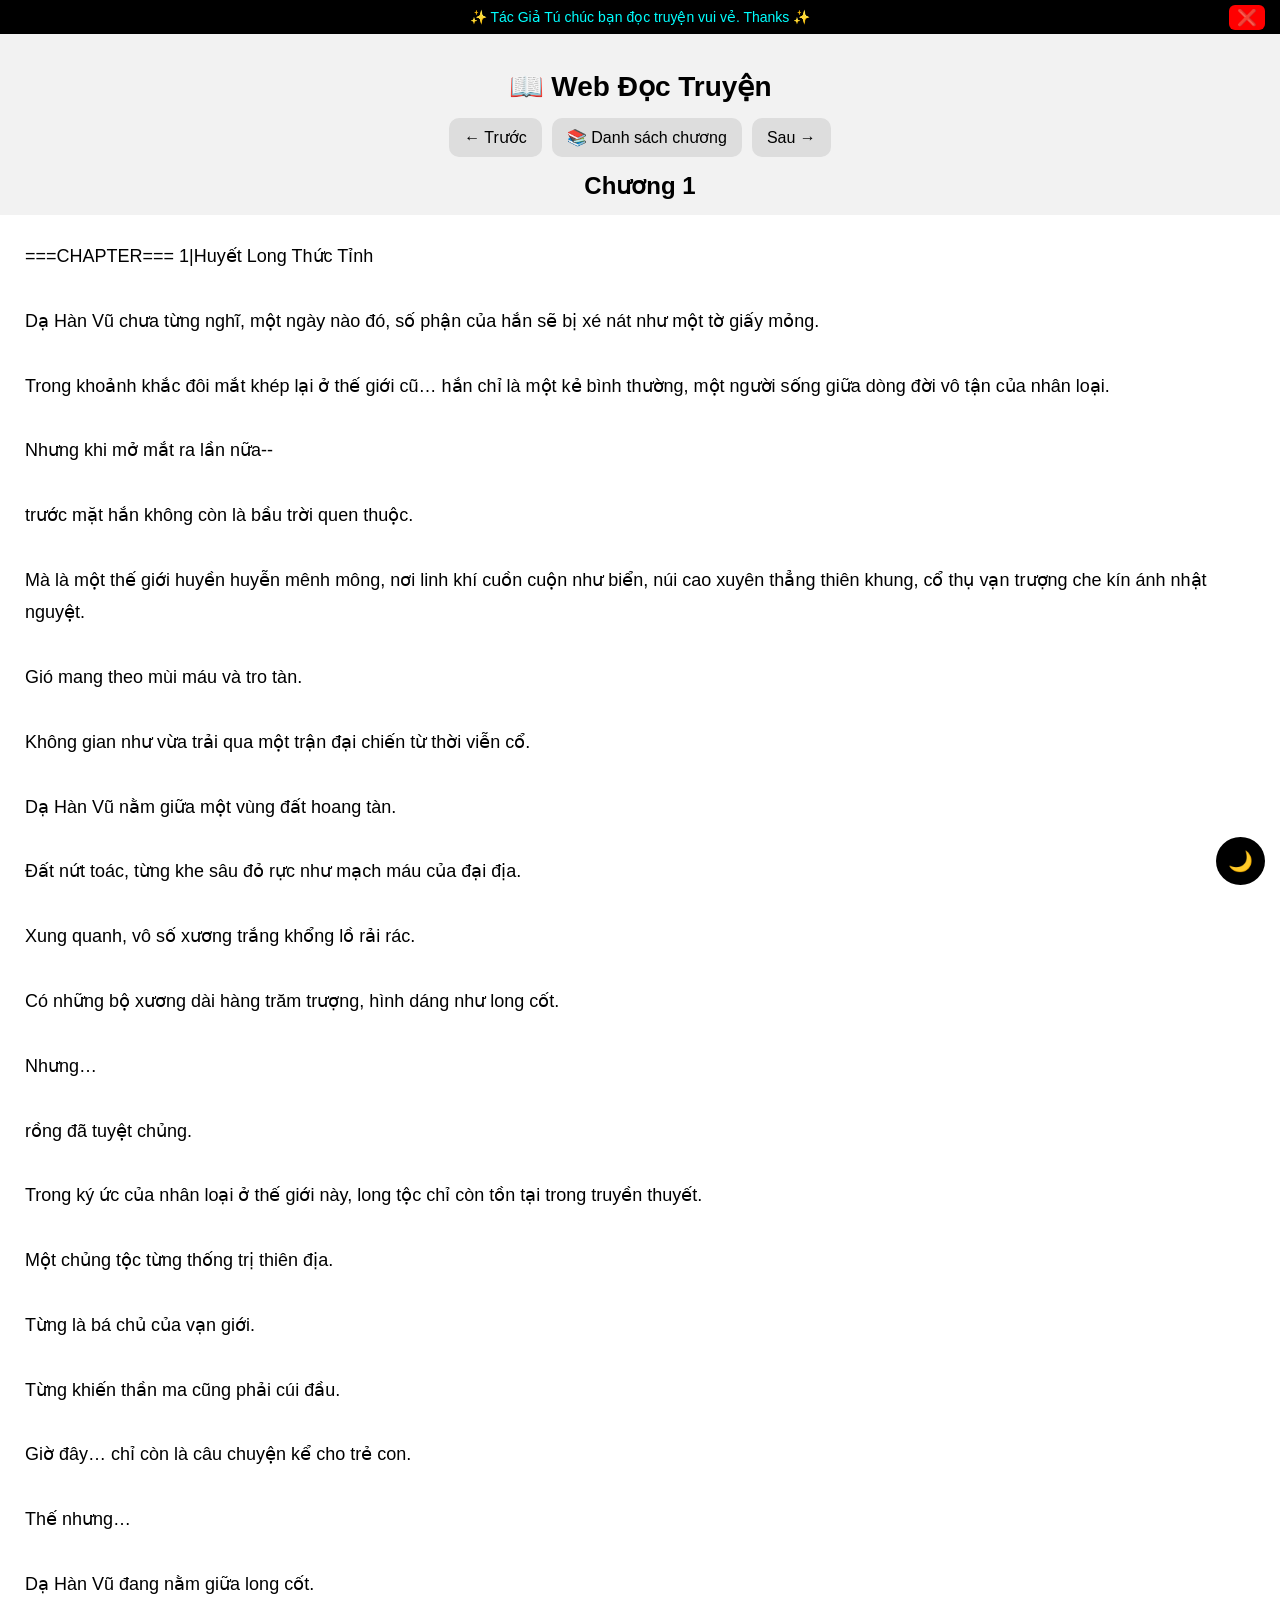
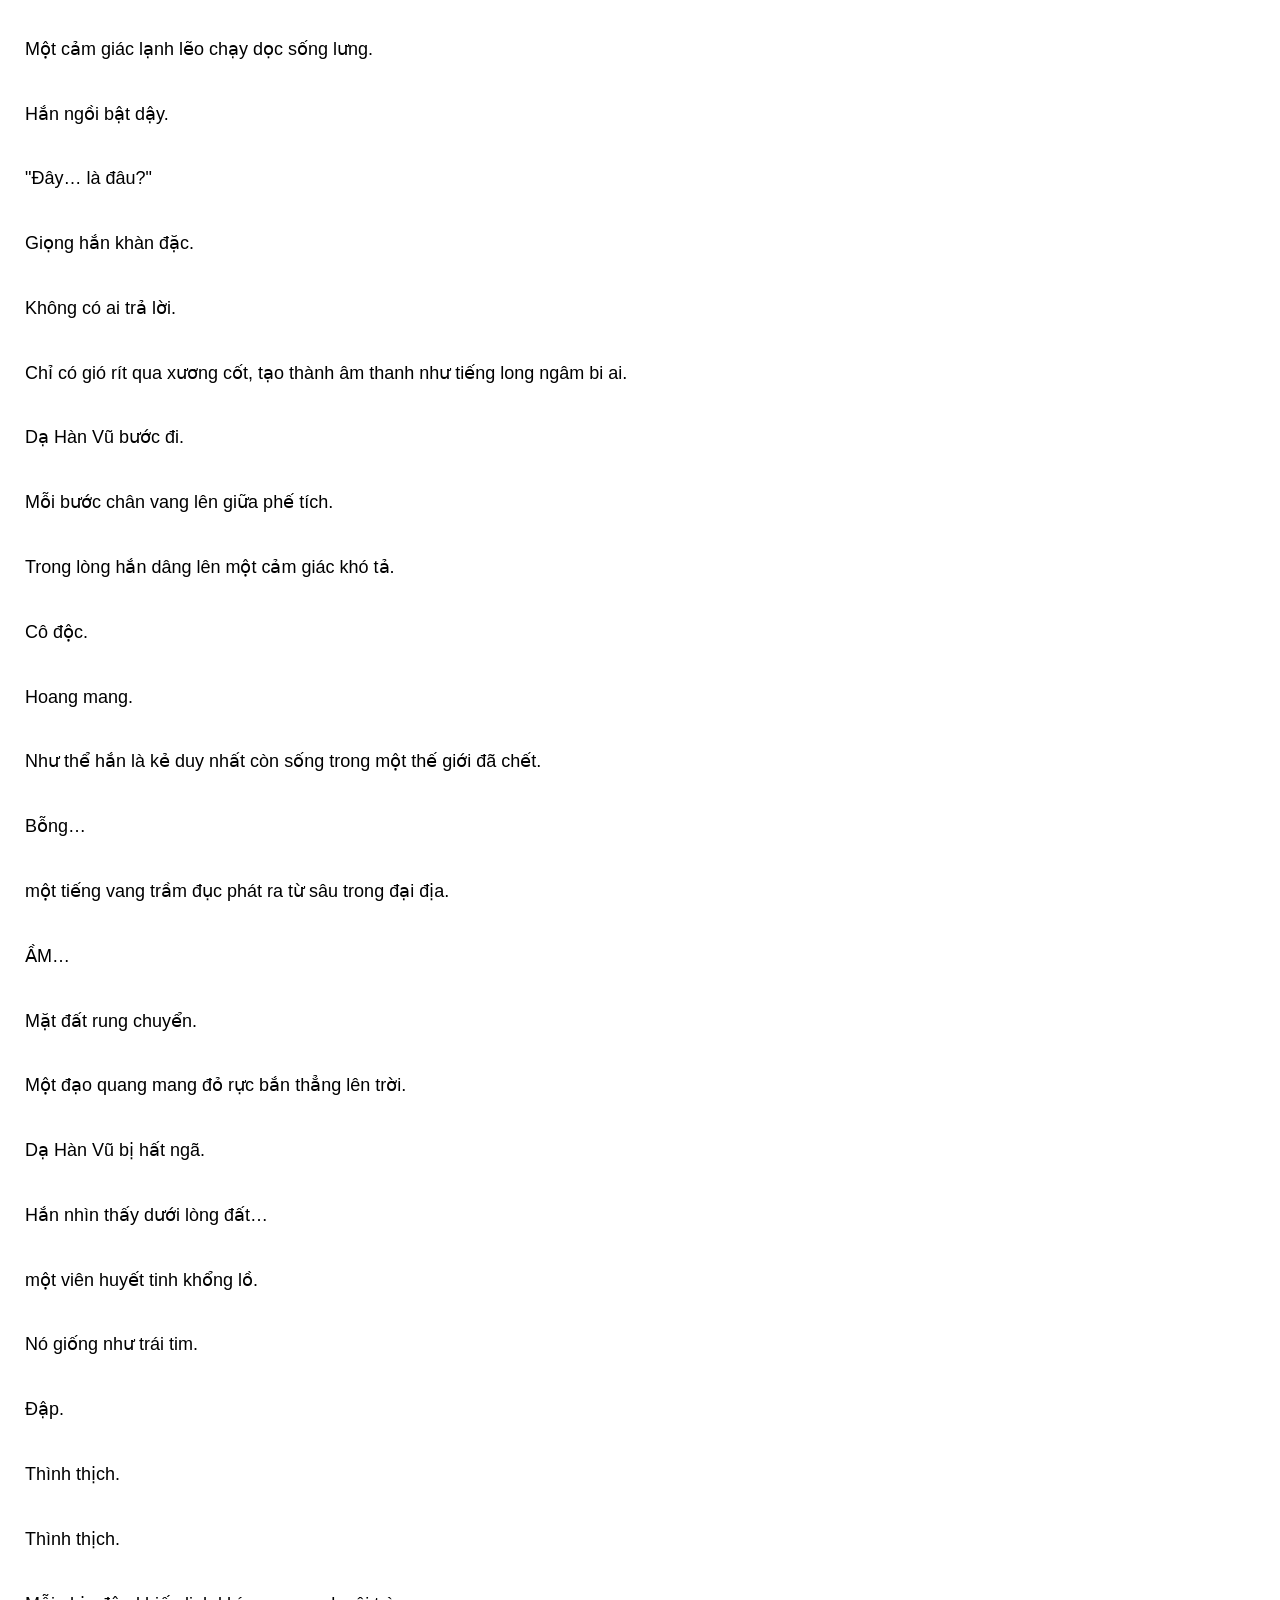
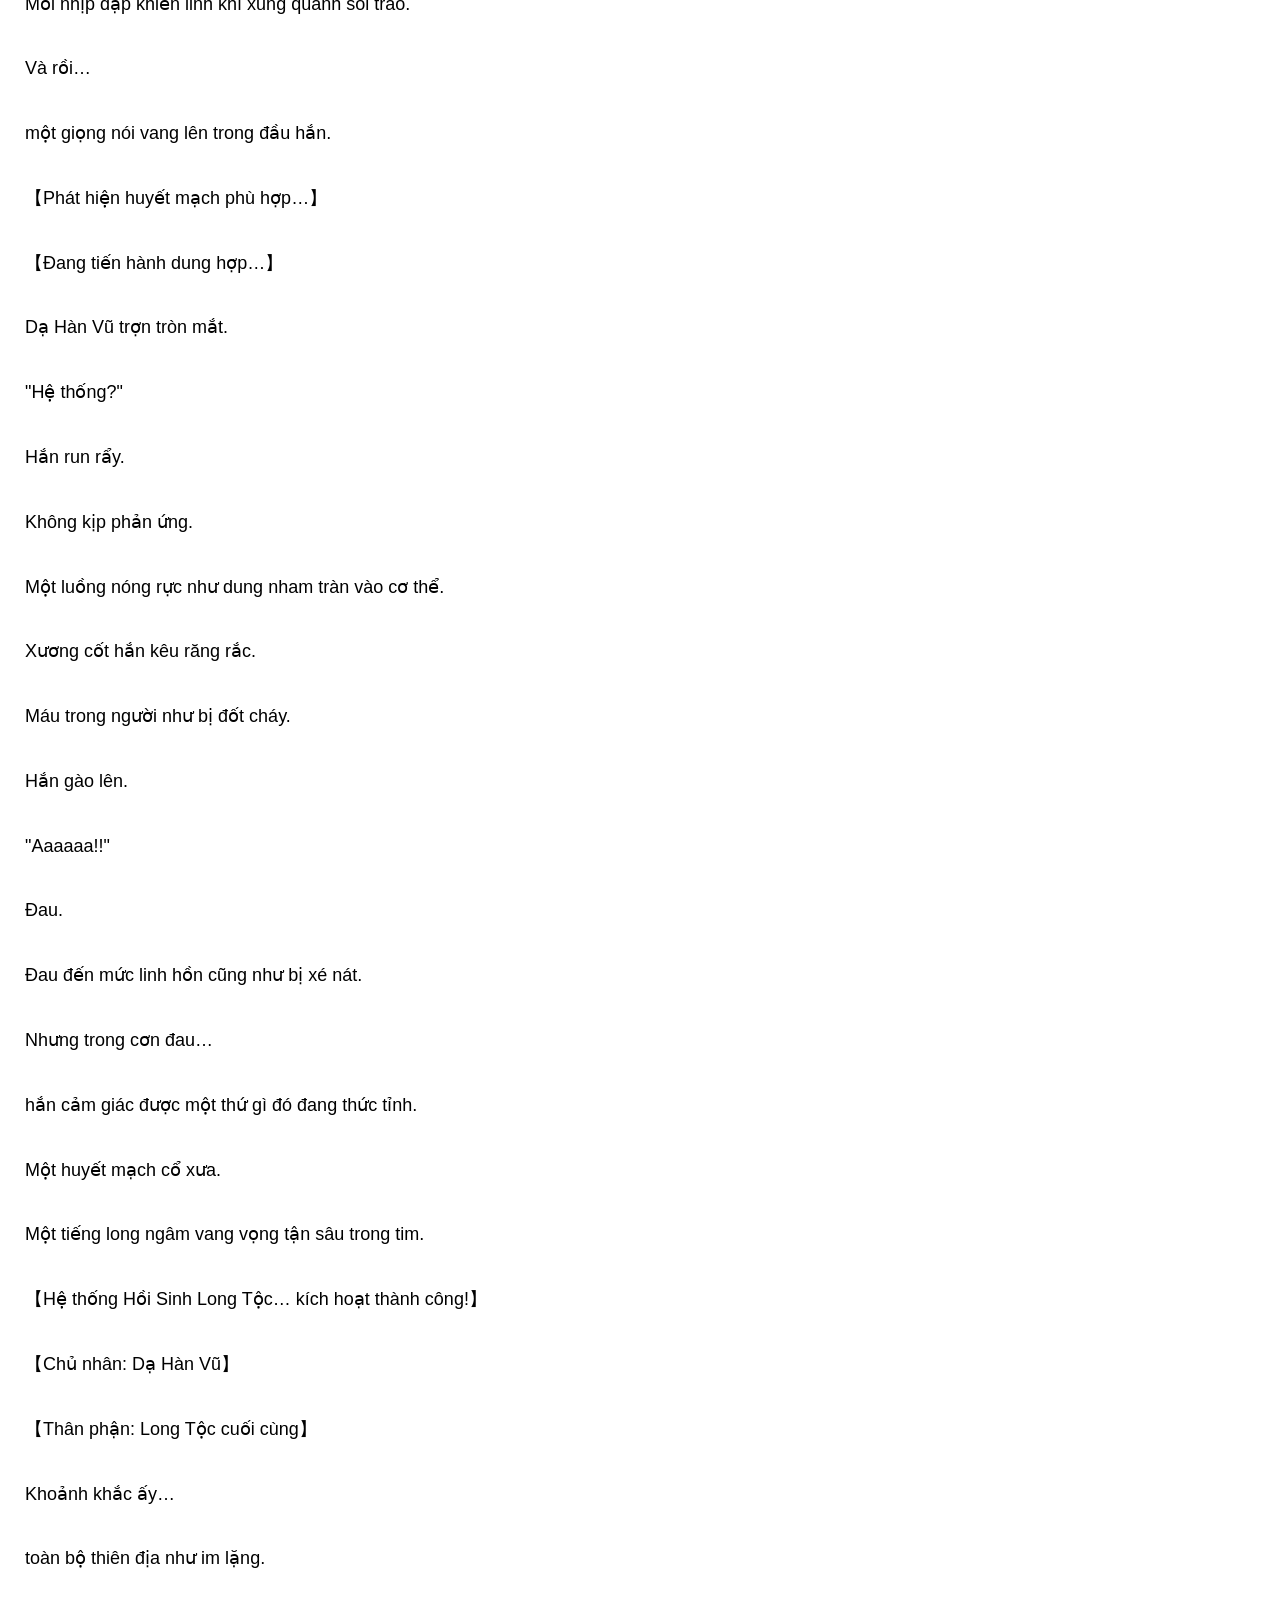
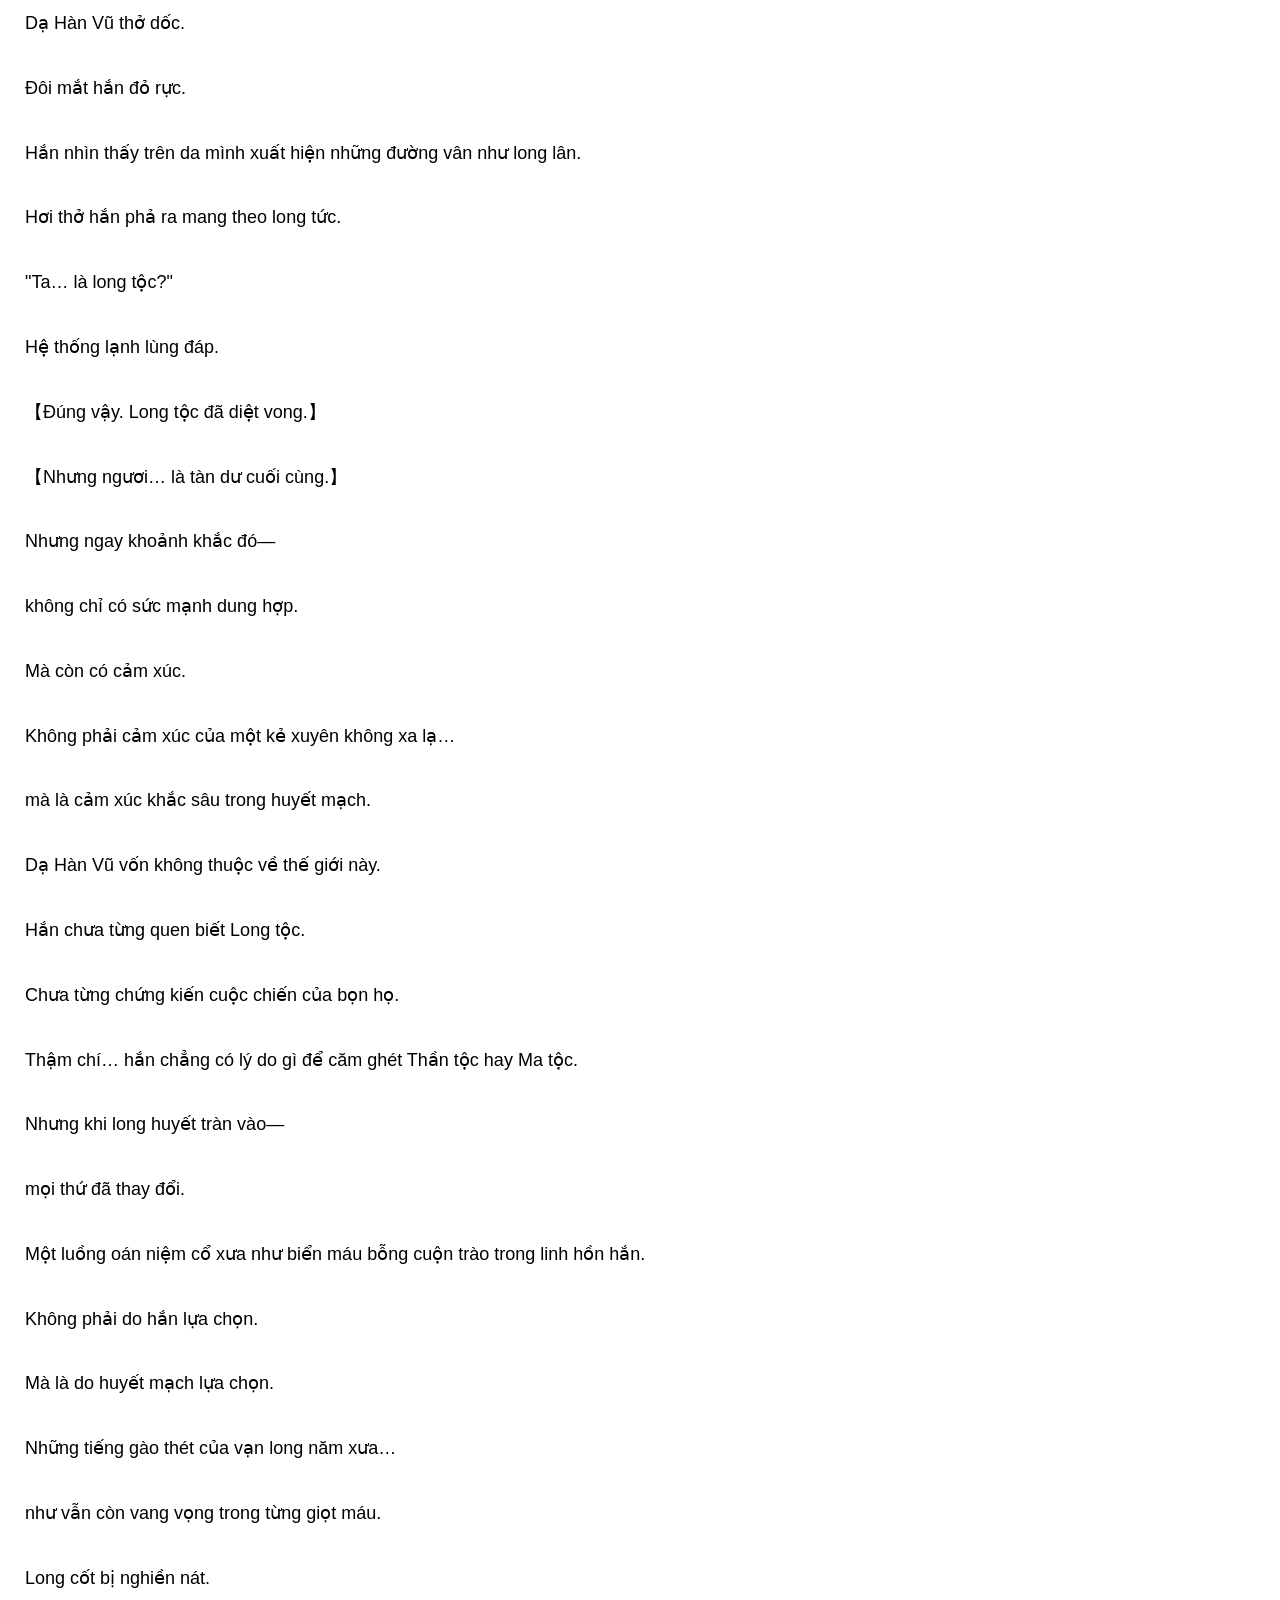
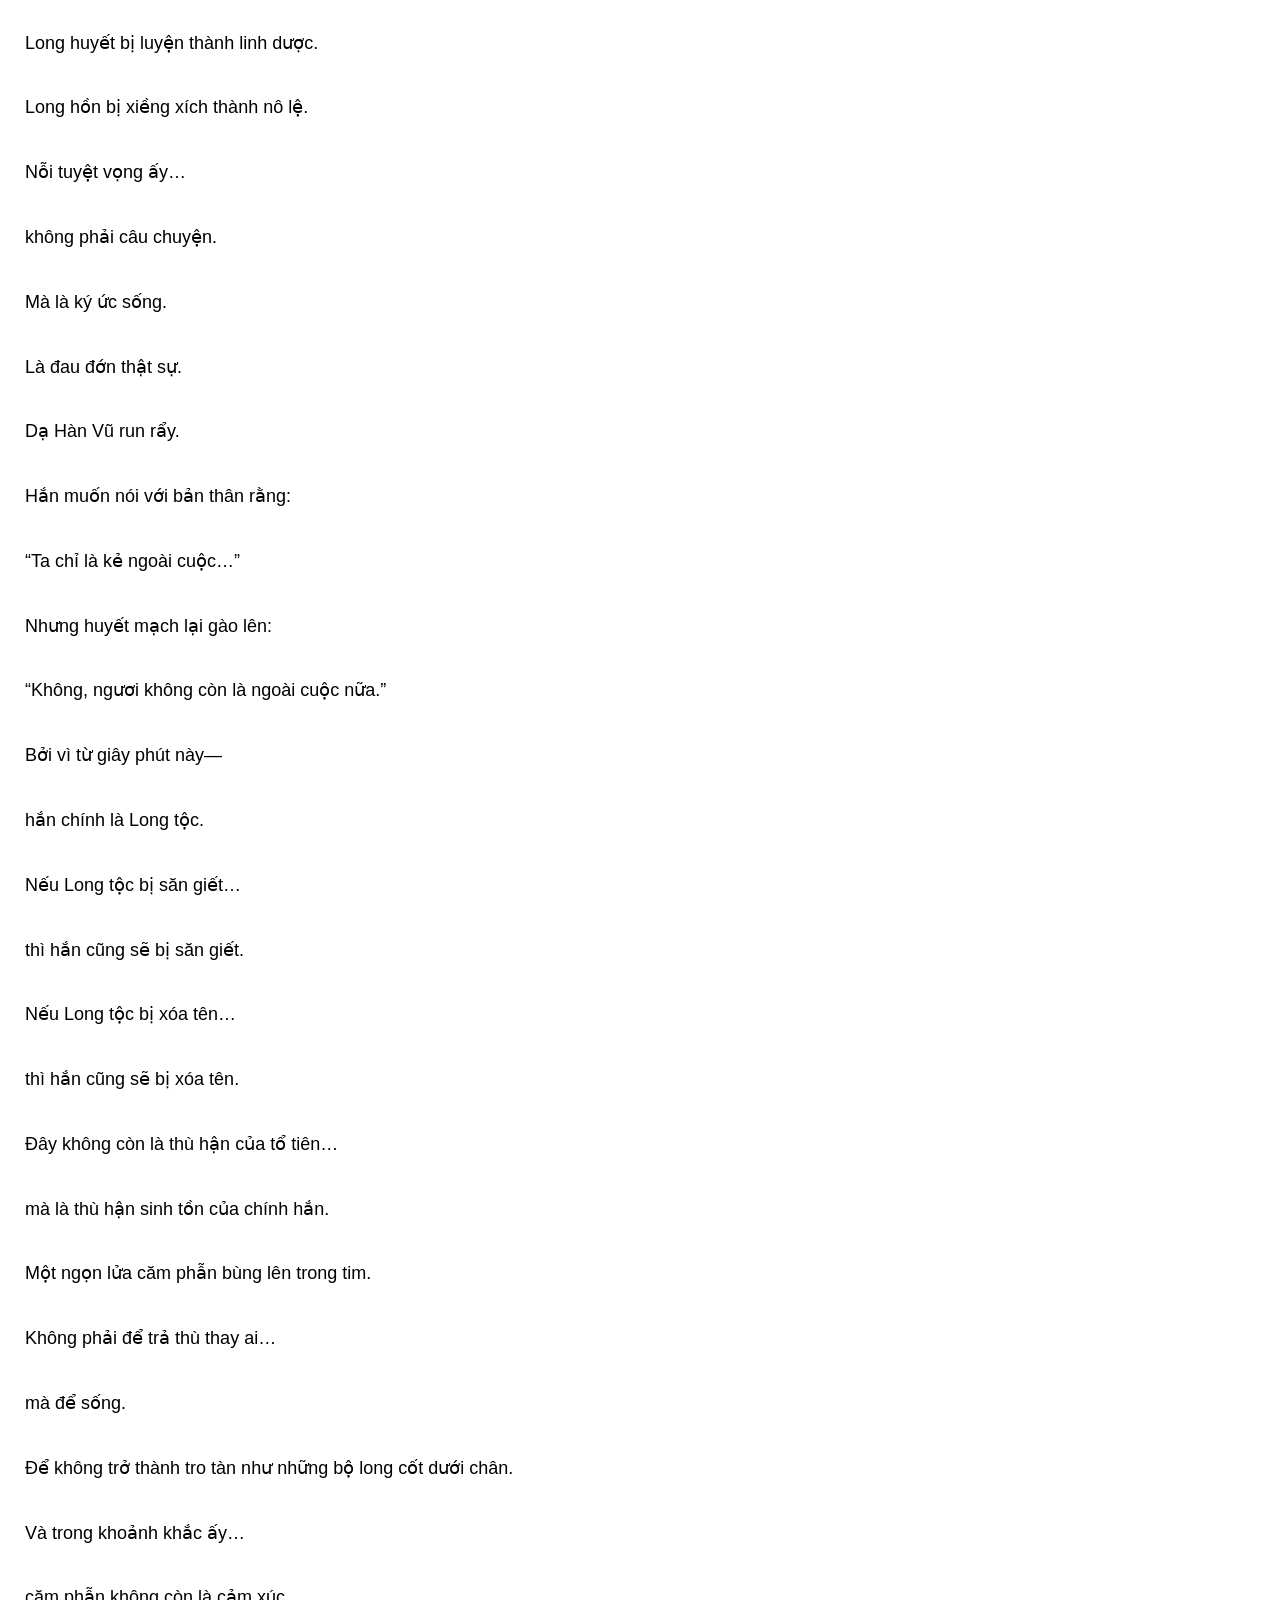
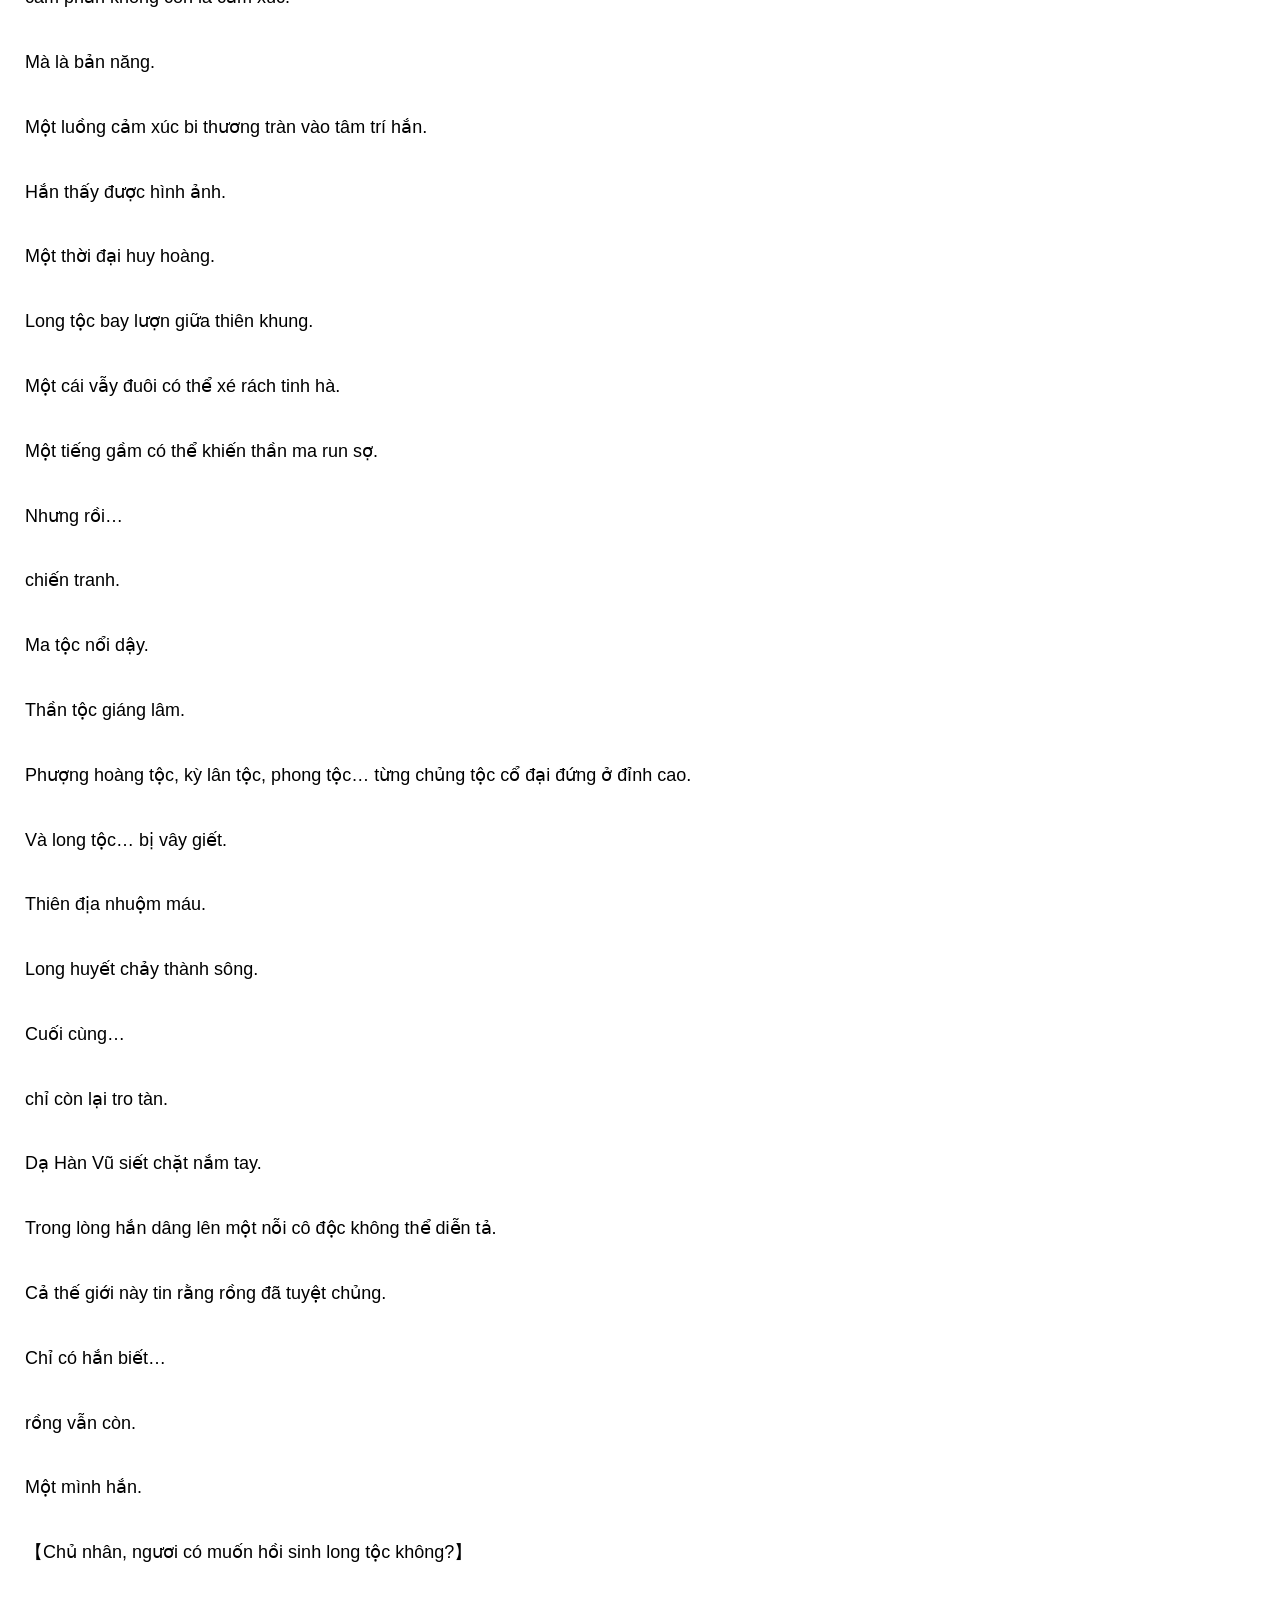
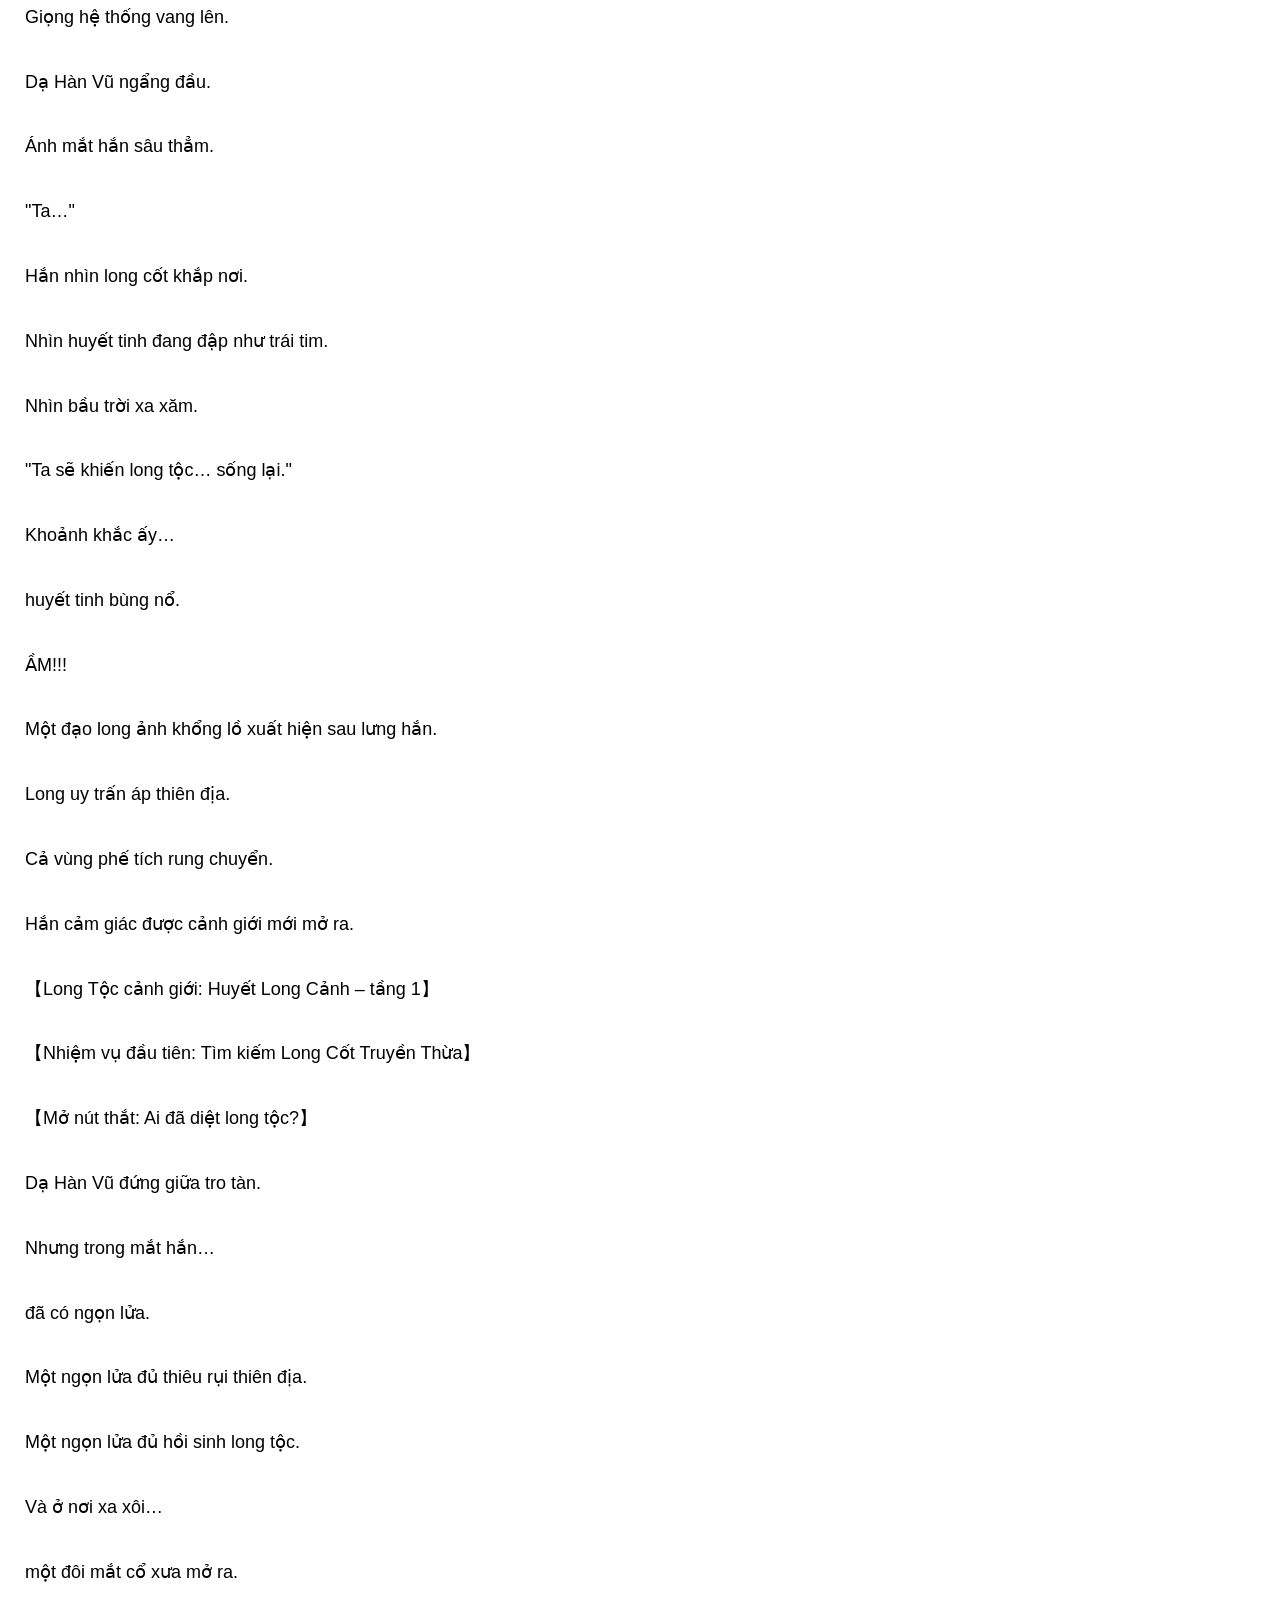
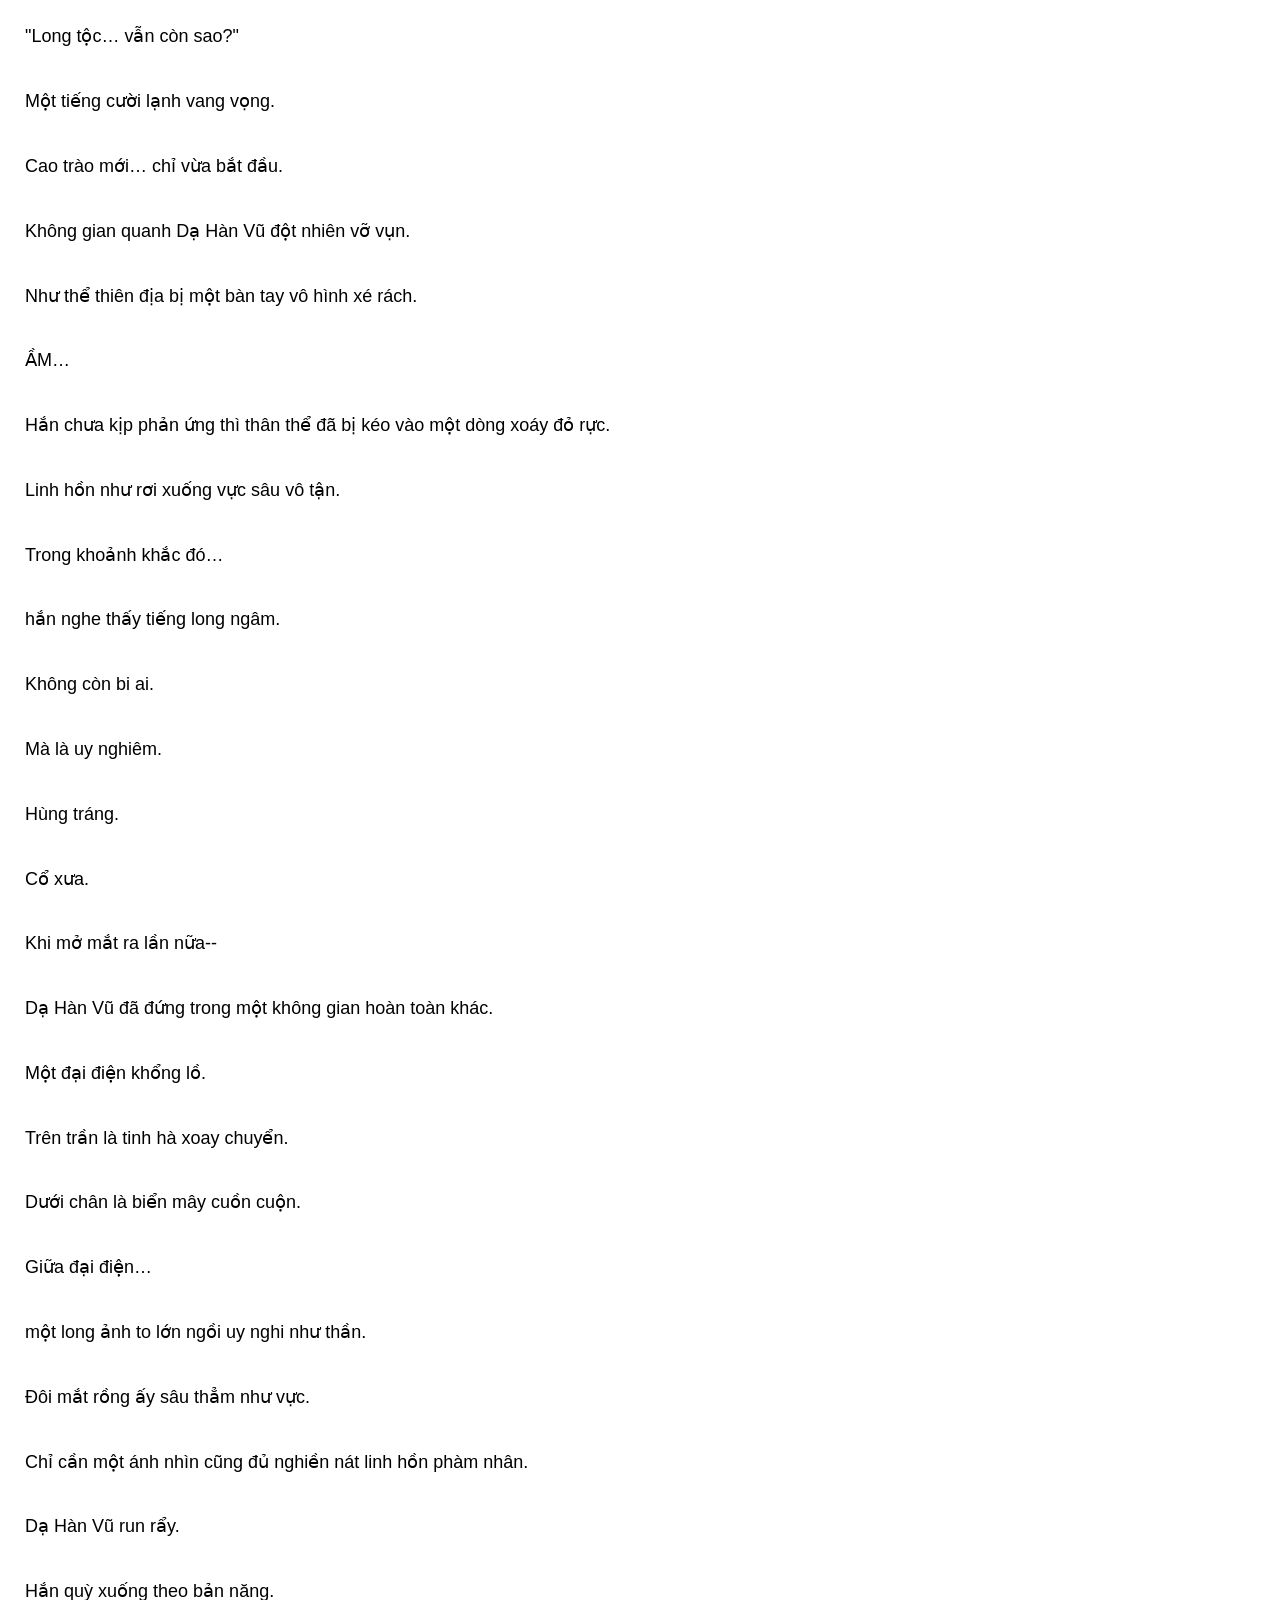
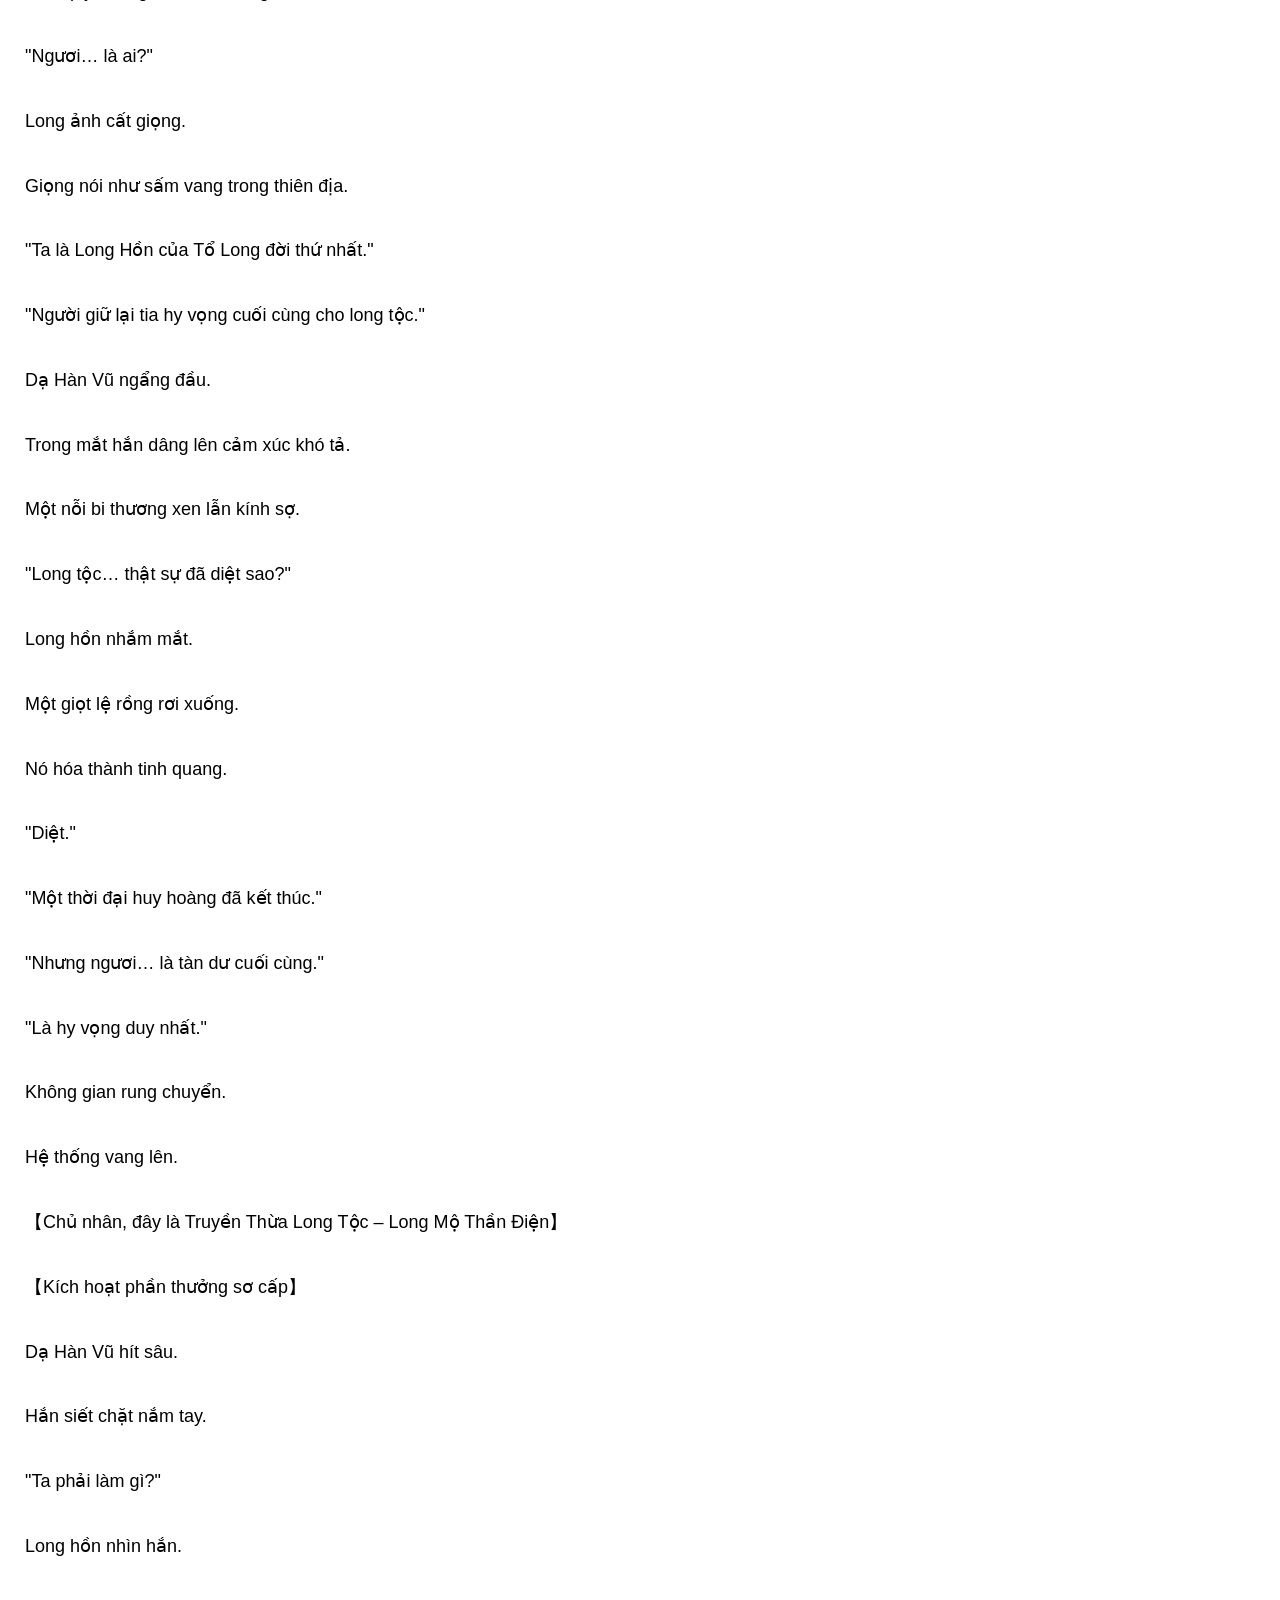
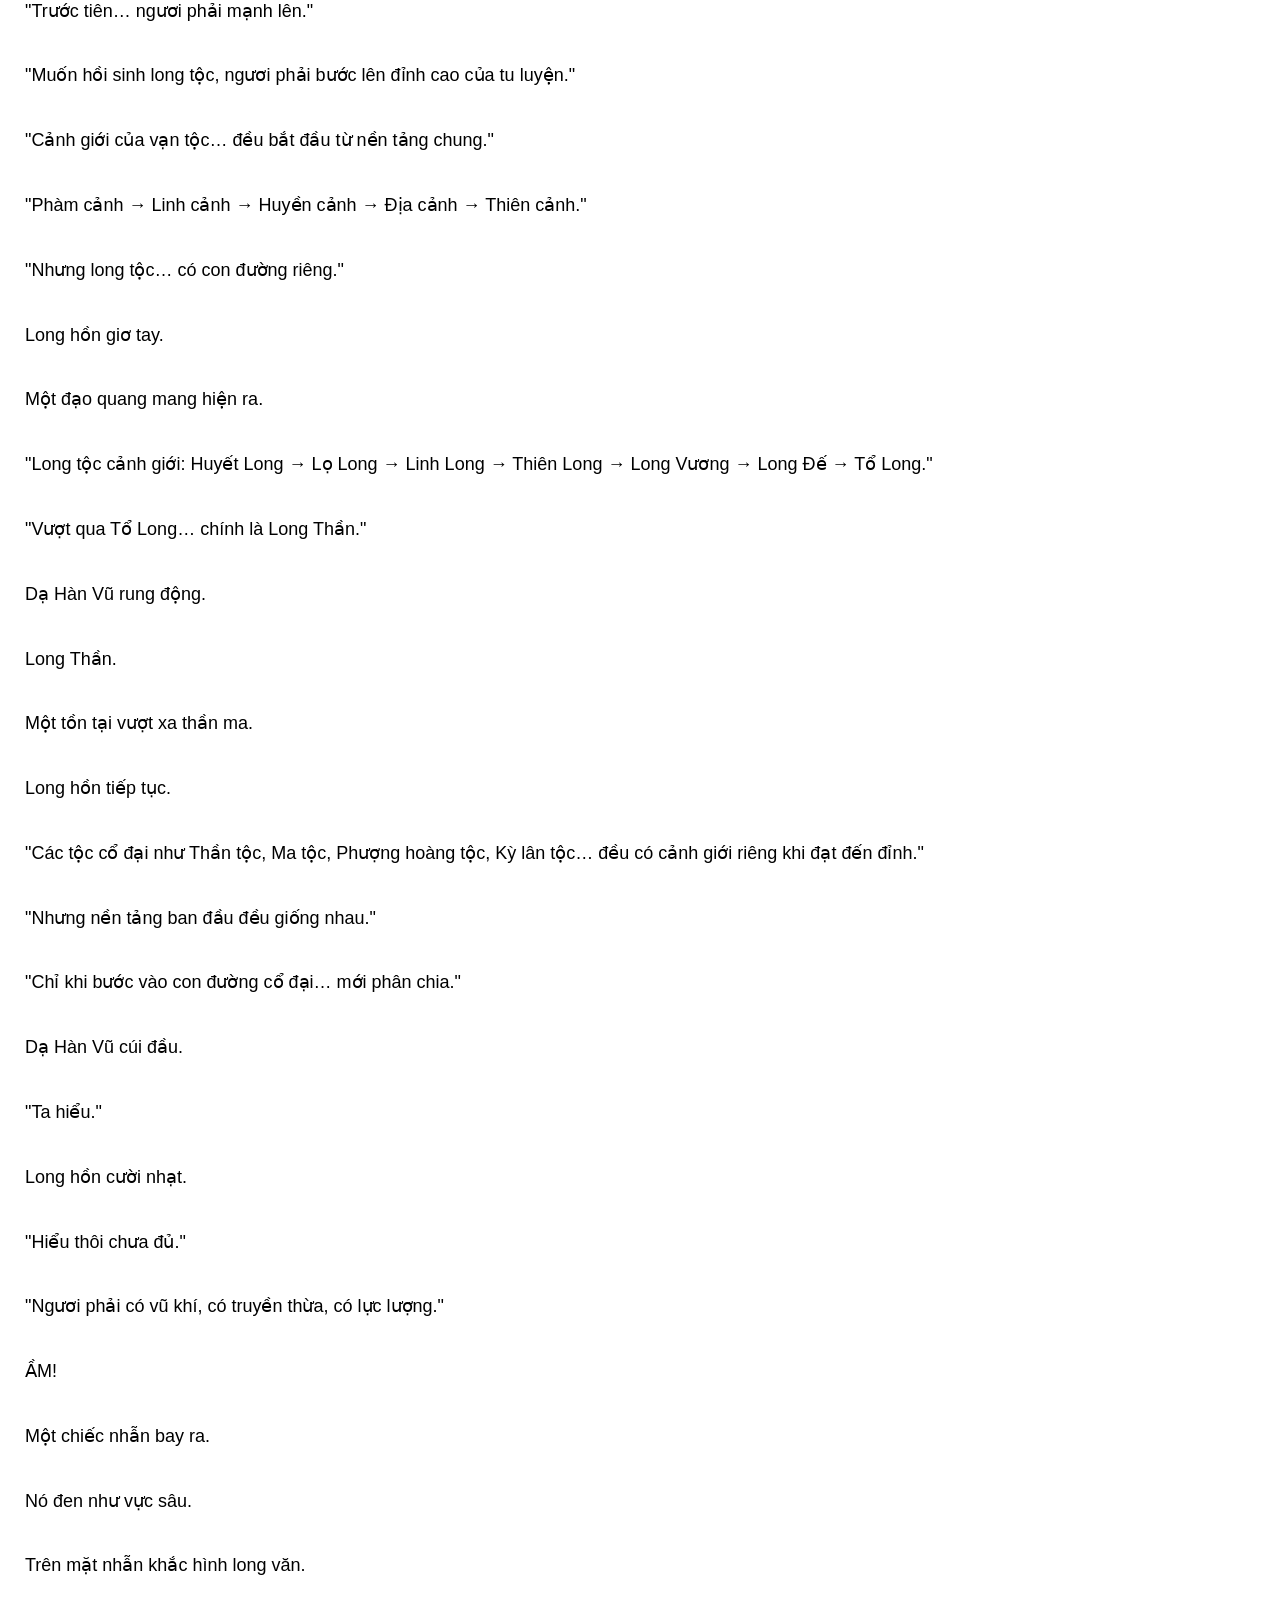
<file: index.html>
<!DOCTYPE html>
<html lang="vi">
<head>
  <meta charset="UTF-8">
  <meta name="viewport" content="width=device-width, initial-scale=1.0">
  <title>Web Đọc Truyện</title>
  <link rel="stylesheet" href="style.css">
</head>

<body>

  <!-- Thanh neon chạy -->
  <div id="marquee-bar">
    <div id="marquee-text">
      ✨ Tác Giả Tú chúc bạn đọc truyện vui vẻ. Thanks ✨
    </div>
    <button id="close-marquee">❌</button>
  </div>

  <h1>📖 Web Đọc Truyện</h1>

  <!-- Nút chức năng trên -->
  <div class="controls">
    <button id="prev-btn">← Trước</button>
    <button id="chapter-btn">📚 Danh sách chương</button>
    <button id="next-btn">Sau →</button>
  </div>

  <!-- Menu chương (ẩn mặc định) -->
  <div id="chapter-menu"></div>

  <!-- Nút Dark Mode -->
  <button id="theme-btn">🌙</button>

  <!-- Tiêu đề chương -->
  <h2 id="chapter-title">Chương 1</h2>

  <!-- Nội dung truyện -->
  <div id="story-content">Đang tải...</div>

  <!-- Nút chức năng dưới -->
  <div class="controls bottom">
    <button id="prev-btn2">← Trước</button>
    <button id="next-btn2">Sau →</button>
  </div>

  <script src="script.js"></script>
</body>
</html>
</file>
<file: style.css>
/* RESET */
* {
  margin: 0;
  padding: 0;
  box-sizing: border-box;
}

body {
  font-family: Arial, sans-serif;
  background: #f2f2f2;
  color: black;
  text-align: center;
  transition: 0.3s;
}

/* DARK MODE */
body.dark-mode {
  background: #111;
  color: white;
}

/* ===== Thanh chúc neon ===== */
#marquee-bar {
  position: fixed;
  top: 0;
  left: 0;
  width: 100%;
  background: black;
  color: cyan;
  padding: 8px 0;
  z-index: 9999;
  overflow: hidden;
}

#marquee-text {
  white-space: nowrap;
  display: inline-block;
  animation: marquee 8s linear infinite;
  font-size: 14px;
}

@keyframes marquee {
  from { transform: translateX(100%); }
  to   { transform: translateX(-100%); }
}

/* Nút ❌ */
#close-marquee {
  position: absolute;
  right: 15px;
  top: 5px;
  border: none;
  background: red;
  color: white;
  font-size: 16px;
  padding: 3px 8px;
  border-radius: 6px;
  cursor: pointer;
}

/* Header */
h1 {
  margin-top: 70px;
  font-size: 28px;
}

/* Controls */
.controls {
  margin: 15px auto;
  display: flex;
  justify-content: center;
  gap: 10px;
  flex-wrap: wrap;
}

button {
  padding: 10px 15px;
  border: none;
  border-radius: 10px;
  background: #ddd;
  cursor: pointer;
  font-size: 16px;
}

button:hover {
  background: #bbb;
}

/* Menu chương ẨN mặc định */
#chapter-menu {
  display: none;
  width: 90%;
  max-width: 400px;
  margin: 15px auto;
  background: white;
  padding: 10px;
  border-radius: 12px;
}

#chapter-menu button {
  width: 100%;
  margin: 5px 0;
}

/* Dark menu */
body.dark-mode #chapter-menu {
  background: #222;
}

/* Nút Dark Mode */
#theme-btn {
  position: fixed;
  bottom: 15px;
  right: 15px;
  background: black;
  color: white;
  border: none;
  font-size: 20px;
  padding: 12px;
  border-radius: 50%;
  cursor: pointer;
  z-index: 9999;
}

body.dark-mode #theme-btn {
  background: white;
  color: black;
}

/* Chapter title */
#chapter-title {
  font-size: 24px;
  margin: 15px 0;
}

/* Nội dung truyện FULL */
#story-content {
  width: 100%;
  padding: 25px;
  background: white;
  font-size: 18px;
  line-height: 1.8;
  text-align: left;
}

/* Dark story */
body.dark-mode #story-content {
  background: #1e1e1e;
  color: white;
}
</file>
